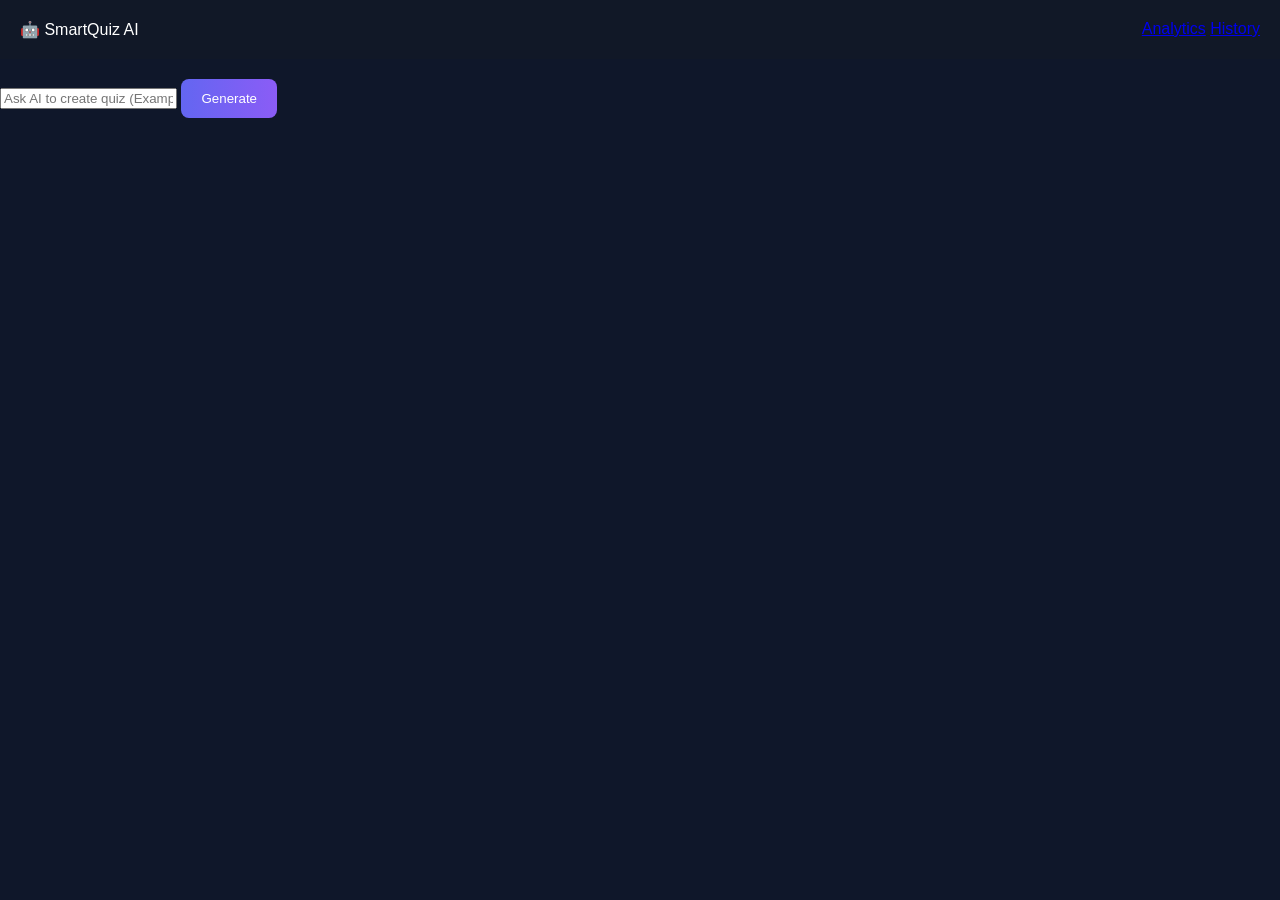
<file: index.html>
<!DOCTYPE html>
<html>

<head>

<title>SmartQuiz AI</title>

<link rel="stylesheet" href="css/main.css">

</head>

<body>

<nav class="navbar">

<div>🤖 SmartQuiz AI</div>

<div>

<a href="dashboard.html">Analytics</a>
<a href="history.html">History</a>

</div>

</nav>

<div class="chat-container">

<div id="chatBox" class="chat-box"></div>

<div class="chat-input">

<input id="prompt" placeholder="Ask AI to create quiz (Example: Physics basics quiz)">

<button onclick="generateQuiz()">Generate</button>

</div>

</div>

<script src="js/api.js"></script>
<script src="js/chat.js"></script>

</body>

</html>
</file>
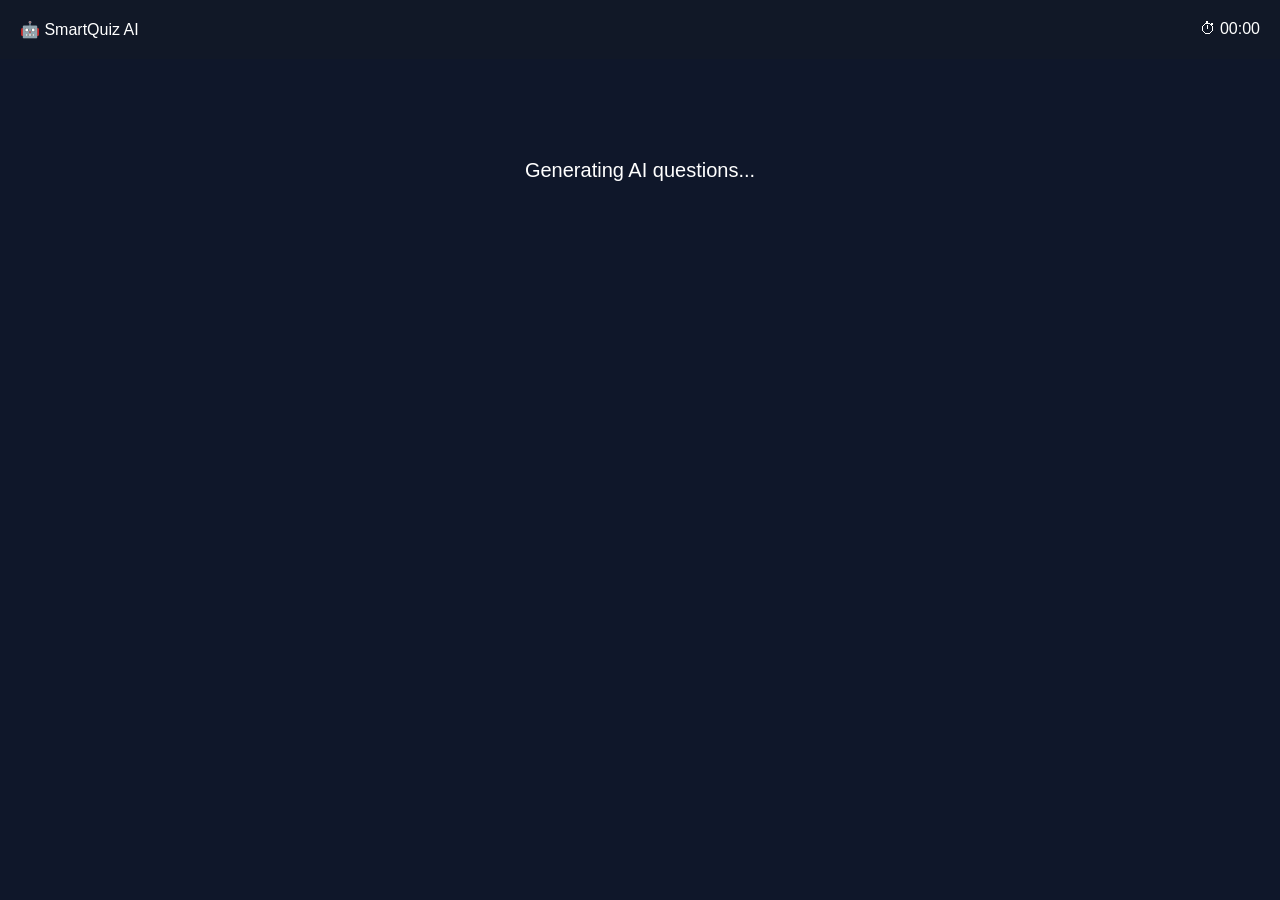
<file: quiz.html>
<!DOCTYPE html>
<html>
<head>

<title>SmartQuiz AI</title>

<link rel="stylesheet" href="css/main.css">

</head>

<body onload="initQuiz()">

<nav class="navbar">
<div class="logo">🤖 SmartQuiz AI</div>
<div id="timer">⏱ 00:00</div>
</nav>

<div class="container">

<div id="loader" class="loader">
Generating AI questions...
</div>

<div id="quizCard" class="quiz-card hidden">

<div class="progress-bar">
<div id="progress"></div>
</div>

<h2 id="question"></h2>

<div id="options"></div>

<div id="explanation" class="explanation"></div>

<button id="nextBtn" onclick="nextQuestion()">Next</button>

</div>

</div>

<script src="js/api.js"></script>
<script src="js/timer.js"></script>
<script src="js/storage.js"></script>
<script src="js/quizEngine.js"></script>

</body>
</html>
</file>
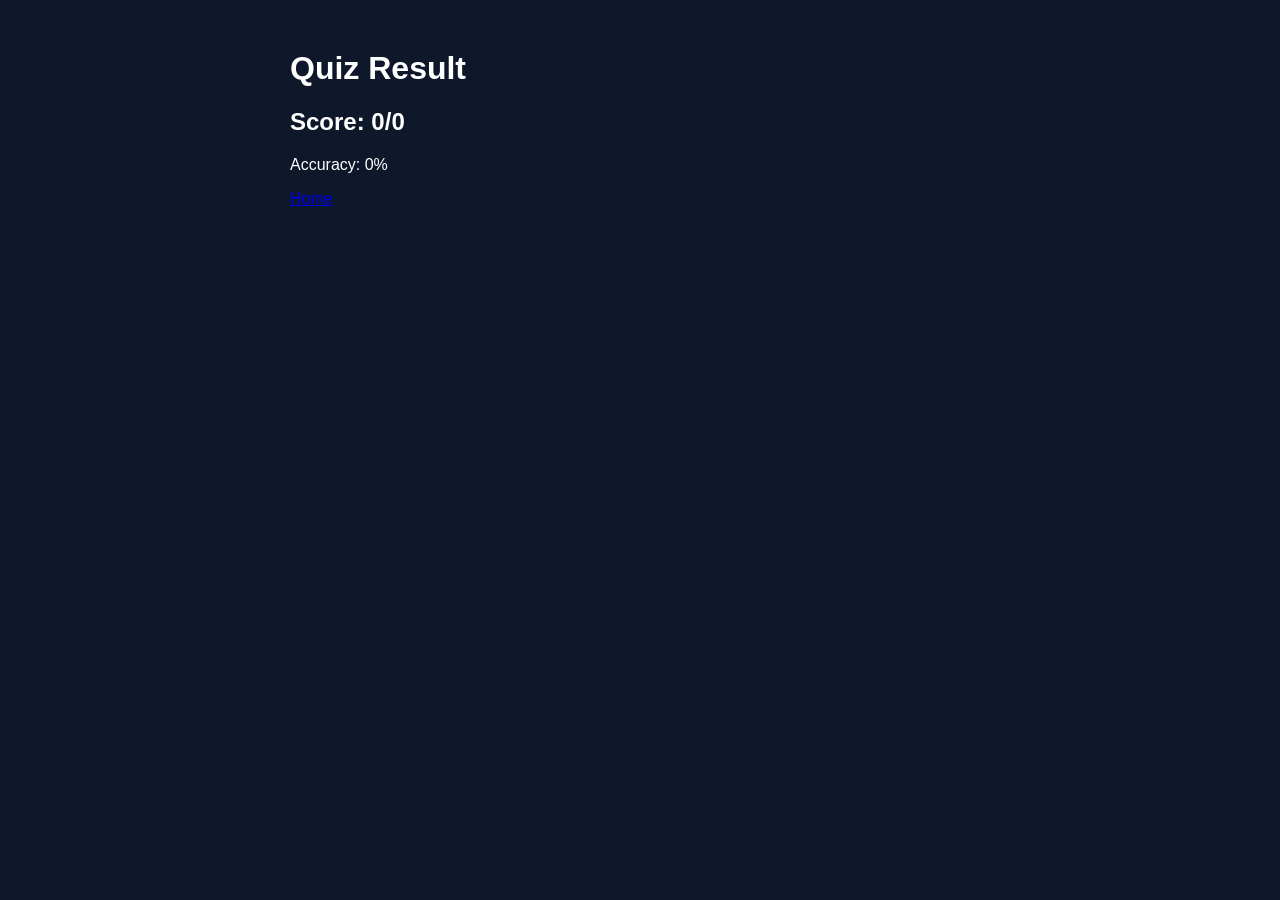
<file: result.html>
<!DOCTYPE html>
<html>
<head>
<title>Result</title>
<link rel="stylesheet" href="css/main.css">
</head>

<body onload="loadResult()">

<div class="container">

<h1>Quiz Result</h1>

<h2 id="score"></h2>

<p id="accuracy"></p>

<a href="index.html">Home</a>

</div>

<script src="js/storage.js"></script>

</body>
</html>
</file>
<file: css/main.css>
body{
font-family:Inter, sans-serif;
margin:0;
background:#0f172a;
color:white;
}

.navbar{
display:flex;
justify-content:space-between;
padding:20px;
background:#111827;
}

.container{
width:700px;
margin:auto;
margin-top:50px;
}

.quiz-card{
background:#1e293b;
padding:30px;
border-radius:12px;
box-shadow:0 10px 40px rgba(0,0,0,0.4);
animation:fadeIn 0.5s ease;
}

.hidden{
display:none;
}

button{
background:linear-gradient(90deg,#6366F1,#8B5CF6);
border:none;
padding:12px 20px;
border-radius:8px;
color:white;
cursor:pointer;
margin-top:20px;
}

button:hover{
transform:scale(1.05);
}

.progress-bar{
height:6px;
background:#334155;
margin-bottom:20px;
border-radius:5px;
}

#progress{
height:6px;
background:#6366F1;
width:0%;
border-radius:5px;
}

.loader{
text-align:center;
font-size:20px;
margin-top:100px;
}

.option{
display:block;
background:#334155;
padding:10px;
margin:8px 0;
border-radius:6px;
cursor:pointer;
}

.option:hover{
background:#475569;
}

.explanation{
margin-top:15px;
color:#94a3b8;
}

@keyframes fadeIn{
from{opacity:0;transform:translateY(10px);}
to{opacity:1;transform:translateY(0);}
}
.toast{
position:fixed;
bottom:20px;
right:20px;
background:#6366F1;
padding:12px 20px;
border-radius:8px;
color:white;
animation:fadeIn 0.4s;
}
.typing::after{
content:"...";
animation:dots 1s infinite;
}

@keyframes dots{
0%{content:"."}
50%{content:".."}
100%{content:"..."}
}
.quiz-card{

background:rgba(30,41,59,0.8);
backdrop-filter:blur(10px);
border:1px solid rgba(255,255,255,0.1);

}
</file>
